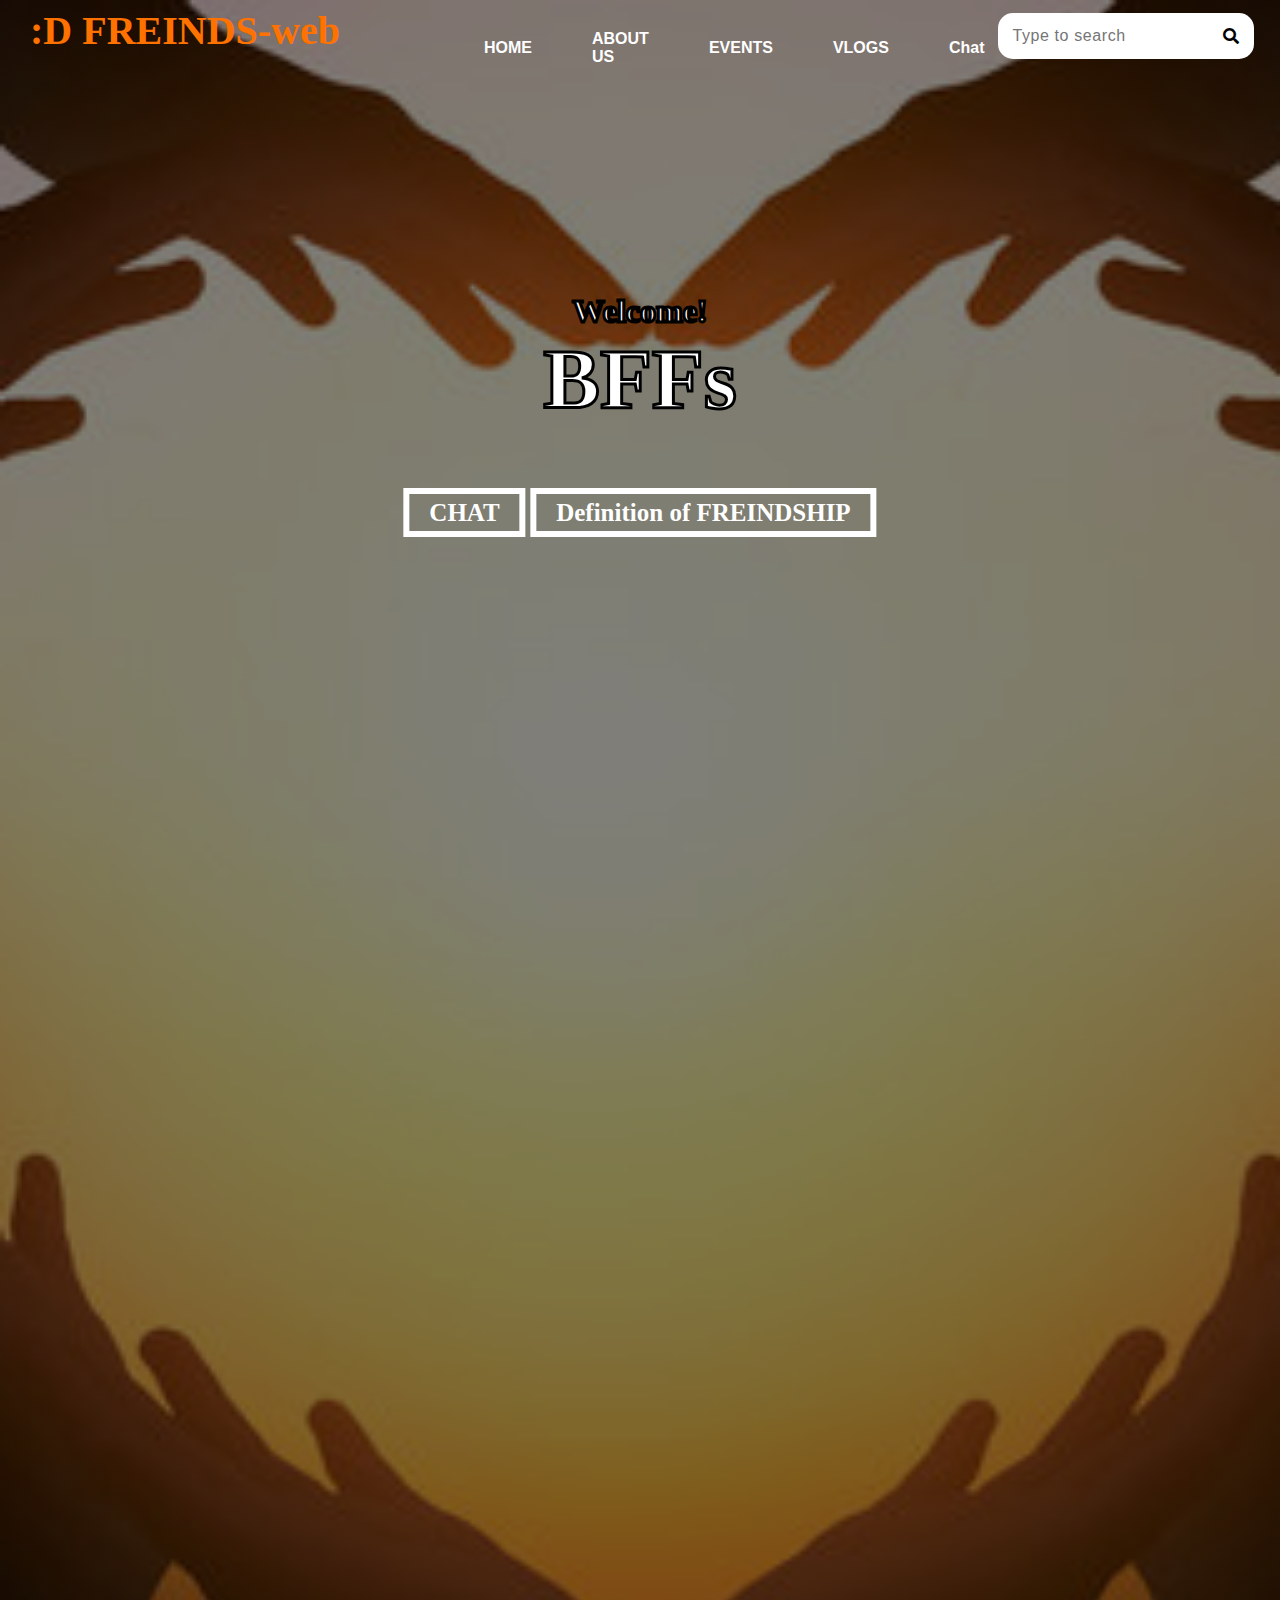
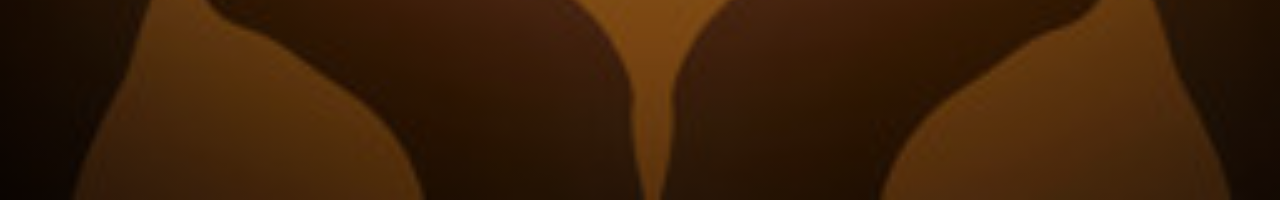
<file: index.html>
<!DOCTYPE html>
<html lang="en">
<head>
    <meta name="viewport" content="width=device-width, initial-scale=1.0">
    <title>FREINDS-web</title>
    <link rel="stylesheet" href="style.css">
    <link rel="stylesheet" href="https://pro.fontawesome.com/releases/v5.10.0/css/all.css">
</head>
<body>
    <div class="main">
        <div class="navbar">
            <h2 class="logo">:D FREINDS-web</h2>
        </div>
        
    <script>
        document.addEventListener('DOMContentLoaded', function() {
            const username = localStorage.getItem('currentUser');
            const welcomeMessage = document.getElementById('welcomeMessage');
            
            if (username) {
                welcomeMessage.textContent = `Welcome, ${username}!`;
            } else {
                welcomeMessage.textContent = "Welcome!";
            }
        });
    </script>
        <div class="menu">
            <ul>
                <li><a href="index.html">HOME</a></li>
                <li><a href="about-us.html">ABOUT US</a></li>
                <li><a href="#">EVENTS</a></li>
                <li><a href="#">VLOGS</a></li>
                <li><a href="Chat.html">Chat</a></li>
                <li><a href="login page.html">Login</a></li>
            </ul>
        </div>
        <div class="searchbox">
            <input class = "search-txt" type="text" name="" placeholder="Type to search">
            <a class ="search-btn" href="#"> <i class="fas fa-search"></i></a>
        </div>

        <div class="title">
        <h1 id="welcomeMessage"></h1>
            <h1>BFFs</h1>
        </div>
        <div class="button">
            <a href="#" class="btn">CHAT</a>
            <a href="FREINDHIP definition.html" class="btn">Definition of FREINDSHIP</a>
        </div>
    </div>
    

</body>
</html>
</file>
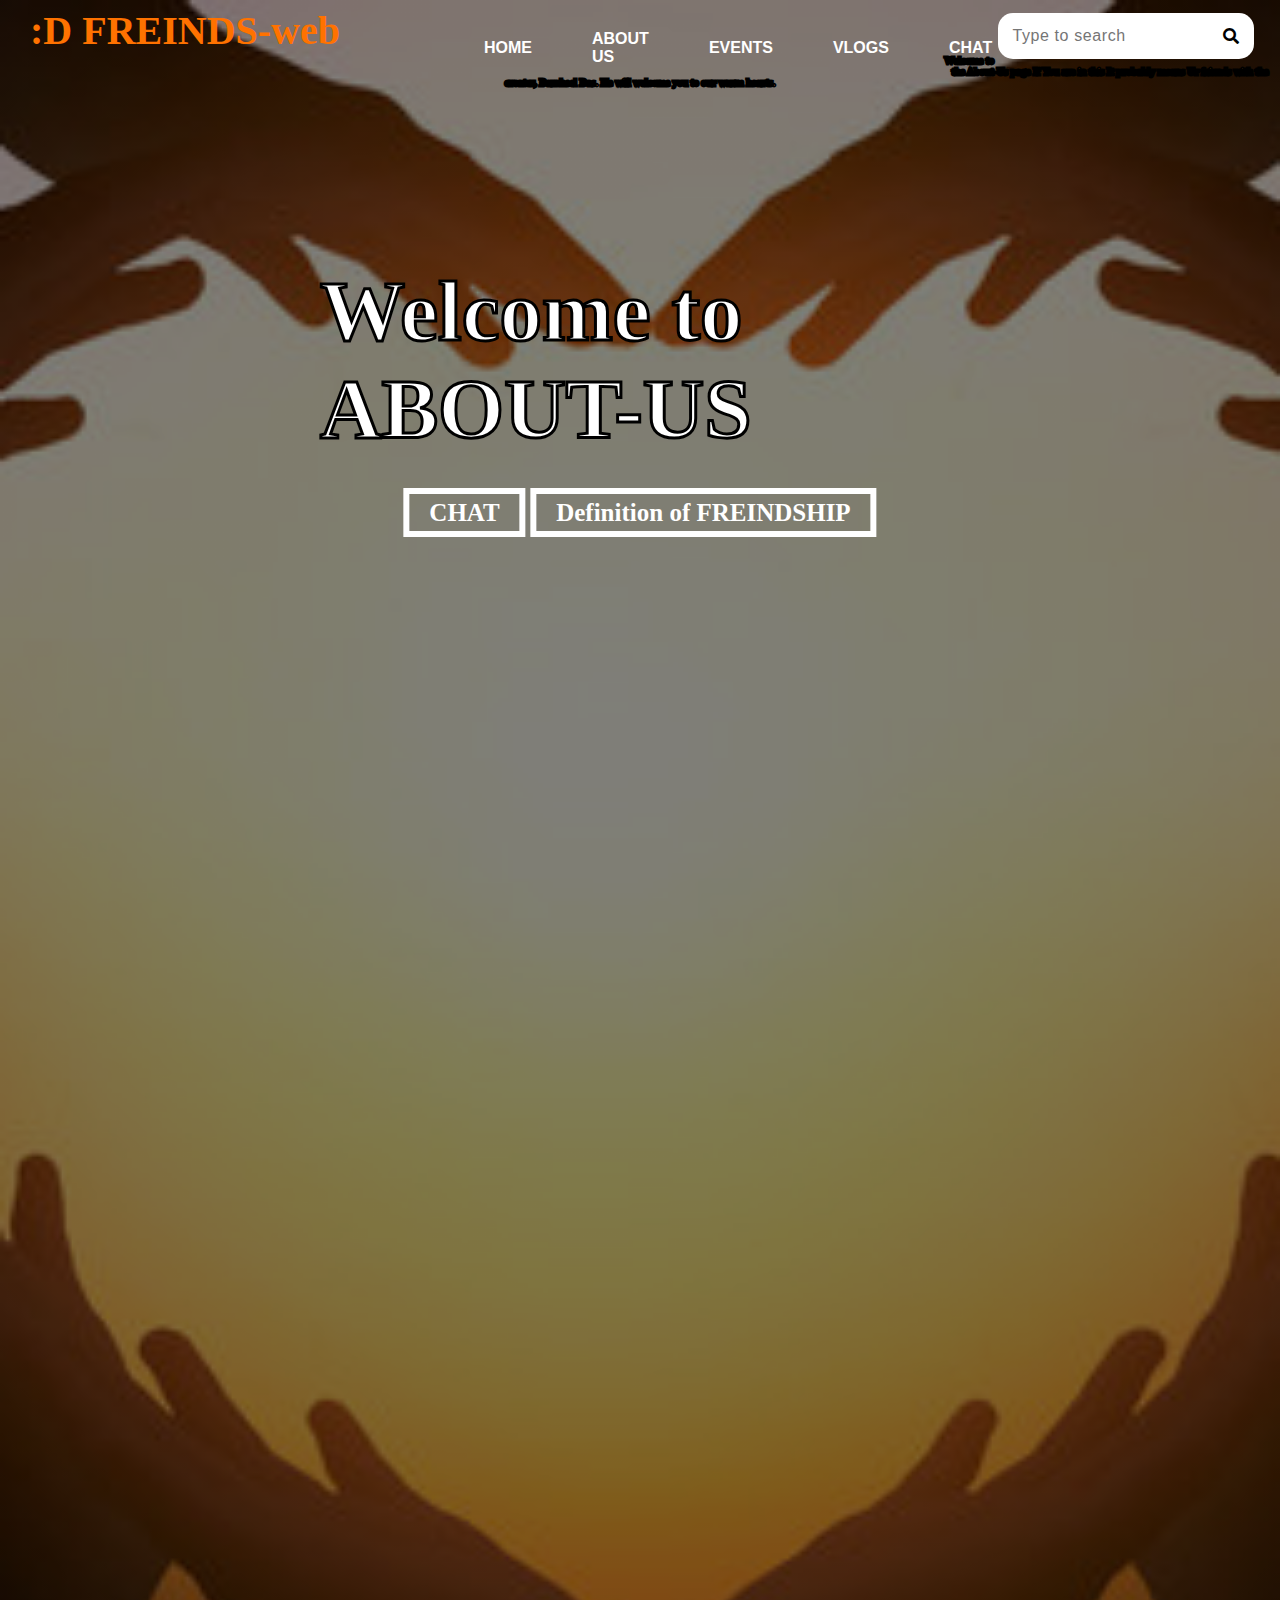
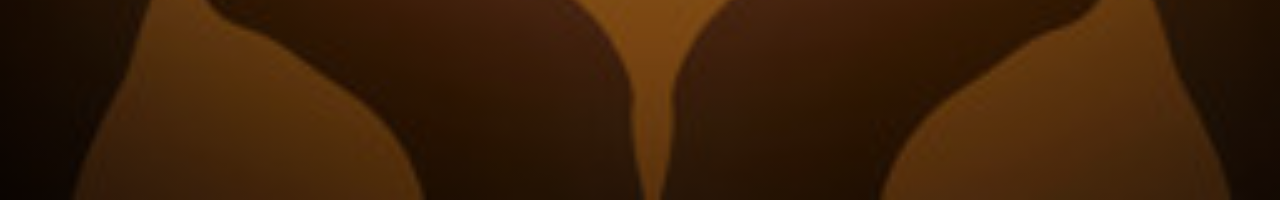
<file: about-us.html>
<!DOCTYPE html>
<html lang="en">
<head>
    <meta name="viewport" content="width=device-width, initial-scale=1.0">
    <title>FREINDS-web</title>
    <link rel="stylesheet" href="style.css">
    <link rel="stylesheet" href="https://pro.fontawesome.com/releases/v5.10.0/css/all.css">
</head>
<body>
    <div class="main">
        <div class="navbar">
            <h2 class="logo">:D FREINDS-web</h2>
        </div>
        <div class="menu">
            <ul>
                <li><a href="index.html">HOME</a></li>
                <li><a href="about-us.html">ABOUT US</a></li>
                <li><a href="#">EVENTS</a></li>
                <li><a href="#">VLOGS</a></li>
                <li><a href="#">CHAT</a></li>
                <li><a href="login page.html">Login</a></li>
            </ul>
        </div>
        <div class="searchbox">
            <input class = "search-txt" type="text" name="" placeholder="Type to search">
            <a class ="search-btn" href="#"> <i class="fas fa-search"></i></a>
        </div>

        <div class="title">
            <h1>Welcome to ABOUT-US</h1>
        </div>
        <div class="button">
            <a href="#" class="btn">CHAT</a>
            <a href="FREINDHIP definition.html" class="btn">Definition of FREINDSHIP</a>
        </div>
        <div class="about-us_font">
            <h1>
                    <br>
                    <br>
                    <br>
                    <br>
                    <br>
                    Welcome to the About-Us page If You are in this It probably means Ur friends with the creater, Darsheel Das. He will welcome you to our warm hearts.
        </h1>
        </div>
    </div>
    
</body>
</html>
</file>
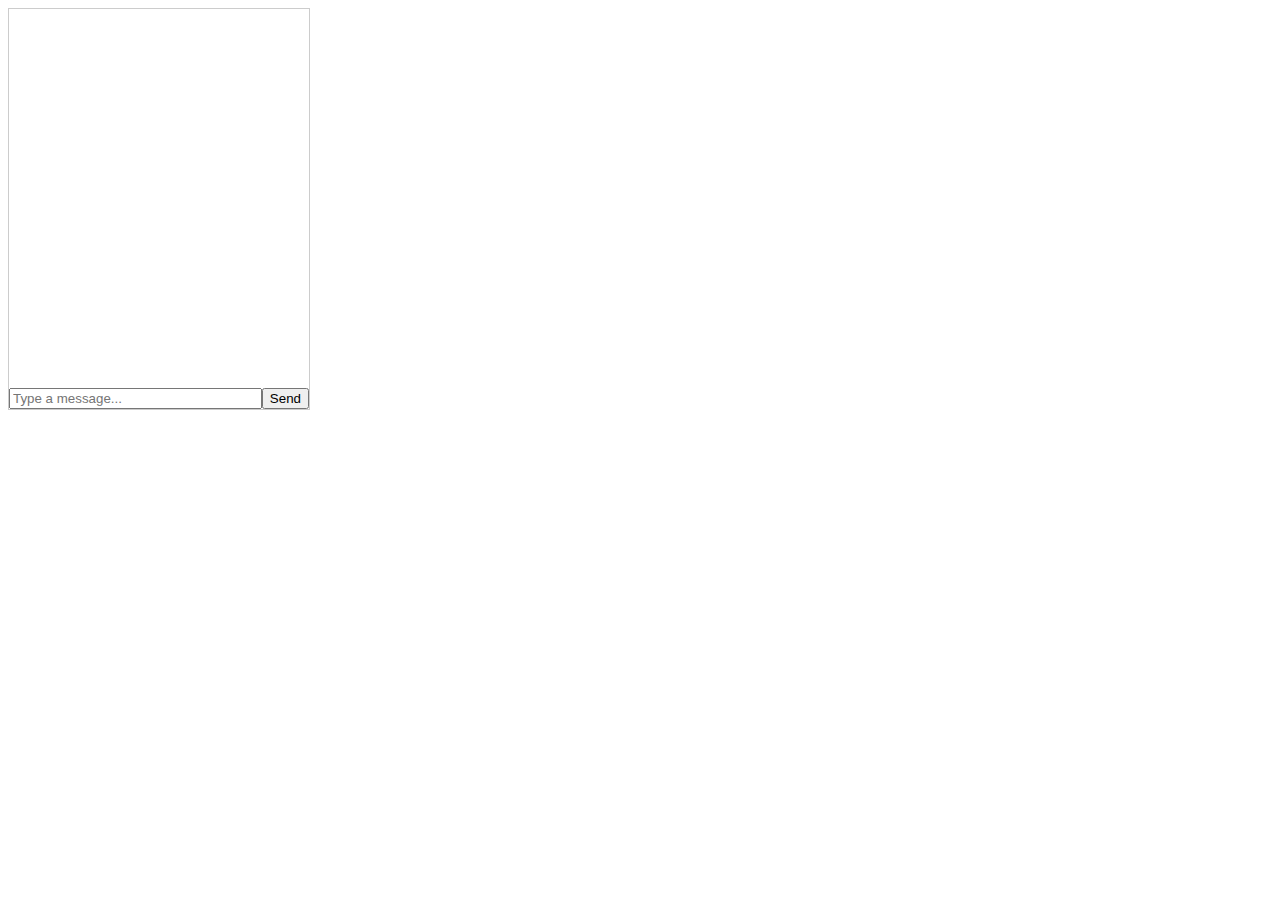
<file: Chat.html>
<!DOCTYPE html>
<html lang="en">
<head>
    <meta charset="UTF-8">
    <meta name="viewport" content="width=device-width, initial-scale=1.0">
    <title>Simple Chat</title>
    <style>
        #chat-container {
            width: 300px;
            height: 400px;
            border: 1px solid #ccc;
            display: flex;
            flex-direction: column;
        }
        #chat-messages {
            flex-grow: 1;
            overflow-y: auto;
            padding: 10px;
        }
        #chat-input {
            display: flex;
        }
        #message-input {
            flex-grow: 1;
        }
    </style>
</head>
<body>
    <div id="chat-container">
        <div id="chat-messages"></div>
        <div id="chat-input">
            <input type="text" id="message-input" placeholder="Type a message...">
            <button onclick="sendMessage()">Send</button>
        </div>
    </div>

    <script>
        const chatMessages = document.getElementById('chat-messages');
        const messageInput = document.getElementById('message-input');

        function sendMessage() {
            const message = messageInput.value.trim();
            if (message) {
                addMessage('You', message);
                messageInput.value = '';
                // Simulate receiving a response after 1 second
                setTimeout(() => {
                    addMessage('Bot', 'I received: ' + message);
                }, 1000);
            }
        }

        function addMessage(sender, message) {
            const messageElement = document.createElement('div');
            messageElement.textContent = `${sender}: ${message}`;
            chatMessages.appendChild(messageElement);
            chatMessages.scrollTop = chatMessages.scrollHeight;
        }

        // Allow sending message with Enter key
        messageInput.addEventListener('keypress', function(e) {
            if (e.key === 'Enter') {
                sendMessage();
            }
        });
    </script>
</body>
</html>
</file>
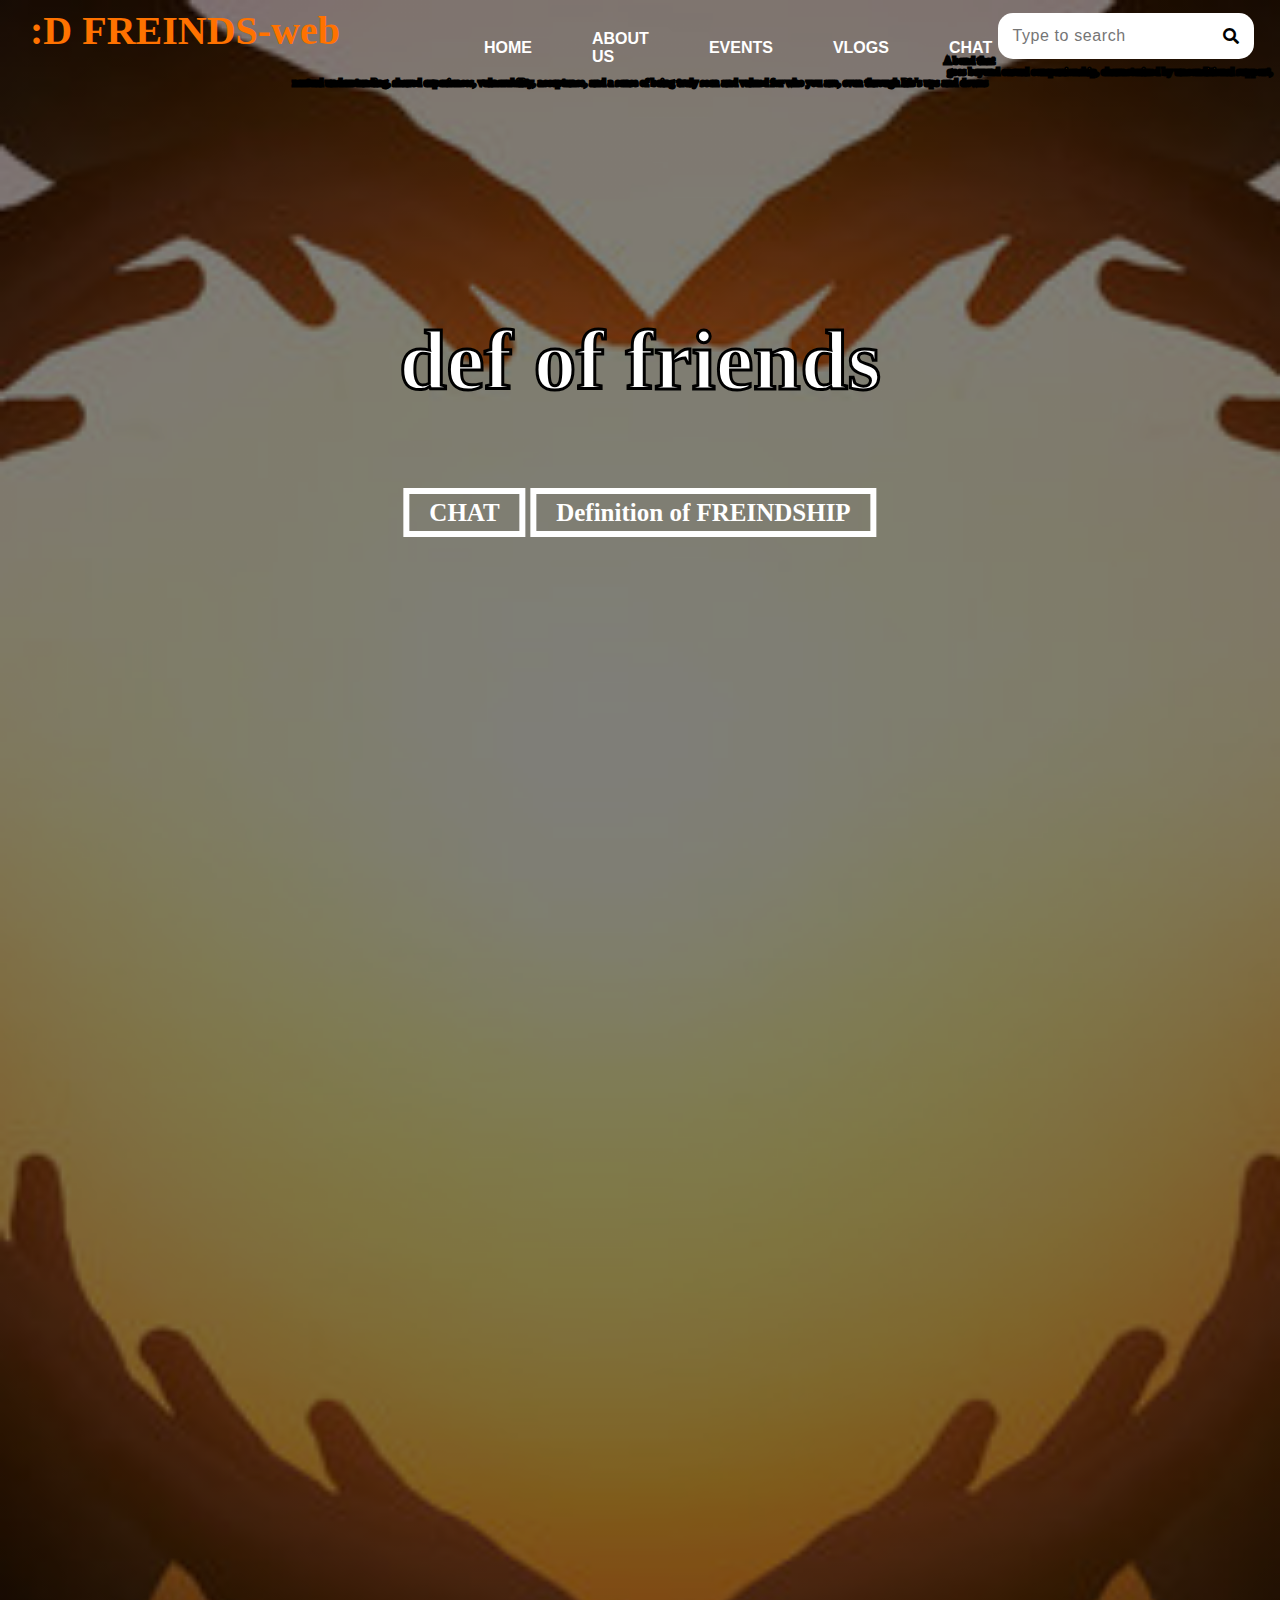
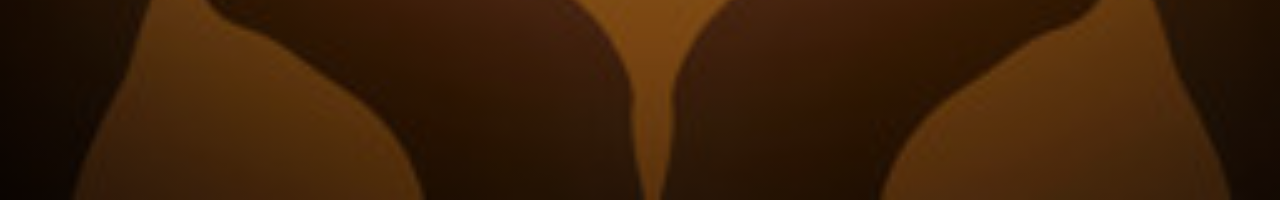
<file: FREINDHIP definition.html>
<!DOCTYPE html>
<html lang="en">
<head>
    <meta name="viewport" content="width=device-width, initial-scale=1.0">
    <title>FREINDS-web</title>
    <link rel="stylesheet" href="style.css">
    <link rel="stylesheet" href="https://pro.fontawesome.com/releases/v5.10.0/css/all.css">
</head>
<body>
    <div class="main">
        <div class="navbar">
            <h2 class="logo">:D FREINDS-web</h2>
        </div>
        <div class="menu">
            <ul>
                <li><a href="index.html">HOME</a></li>
                <li><a href="about-us.html">ABOUT US</a></li>
                <li><a href="#">EVENTS</a></li>
                <li><a href="#">VLOGS</a></li>
                <li><a href="#">CHAT</a></li>
                <li><a href="login page.html">Login</a></li>
            </ul>
        </div>
        <div class="searchbox">
            <input class = "search-txt" type="text" name="" placeholder="Type to search">
            <a class ="search-btn" href="#"> <i class="fas fa-search"></i></a>
        </div>

        <div class="title">
            <h1>def of friends</h1>
        </div>
        <div class="button">
            <a href="#" class="btn">CHAT</a>
            <a href="FREINDHIP definition.html" class="btn">Definition of FREINDSHIP</a>
        </div>
        <div class="definition_font">
                <h1>
                    <br>
                    <br>
                    <br>
                    <br>
                    <br>
                    A bond that goes beyond casual companionship, characterized by unconditional support, mutual understanding, shared experiences, vulnerability, acceptance, and a sense of being truly seen and valued for who you are, even through life's ups and downs
                </h1>

        </div>
    </div>
    

</body>
</html>
</file>
<file: style.css>
*{
    margin: 0;
    padding: 0;
}

.main{
    width: 100%;
    background: linear-gradient(to top, rgba(0,0,0,0.5)50%, rgba(0,0,0,0.5)50%), url(friendship\ image.jpg);
    background-position: center;
    background-size: cover;
    height: 200vh;
    font-family: sans-serif;
}

.navbar{
    width: 95%;
    height: auto;
    margin-left: 30px;
}

.logo{
    color: #ff7200;
    font-size: 40px;
    font-family: cursive;
    float: left;
    padding-top: .6%;
    cursor: pointer;
}
.menu{
    width: 600px;
    float: left;
    height: 70px;
}

ul{
    float: left;
    display: flex;
    padding-top: 30px;
    justify-content: center;
    align-items: center;
    margin-left: 14%;
}
 ul li{
     list-style: none;
     margin-left: 60px;
     font-size: 16px;
 }

 ul li a{
     text-decoration: none;
     color: #fff;
     font-family: Arial, Helvetica, sans-serif;
     font-weight: bold;
     transition: .3s ease;
 }

 ul li a:hover{
     color: #ff7200;
 }

 .searchbox{
     float: right;
     width: 240px;
     background: #fff;
     height: 30px;
     padding: 8px;
     border-radius: 15px;
     margin-top: 1%;
     margin-right: 2%;
 }

 .searchbox .search-txt{
     width: 190px;
     padding: 0 6px;
 }

 .search-btn{
     text-decoration: none;
     background: #fff;
     color: #000;
     display: flex;
     float: right;
     justify-content: center;
     align-items: center;
     width: 30px;
     height: 30px;
  }

 .search-txt{
     border: none;
     background: none;
     outline: none;
     float: left;
     color: #000;
     font-size: 16px;
     line-height: 30px;
     letter-spacing: .6px;
 }

 .title{
    position: absolute;
    top: 40%;
    left: 50%;
    transform: translate(-50%,-50%);
 }

 .title h1{
     cursor: pointer;
     font-family: cursive;
     color: #fff;
     font-size: 85px;
 }

 .button{
     position: absolute;
     top: 57%;
     left: 50%;
     transform: translate(-50%,-50%);
 }

 .btn{
    color: #fff;
    padding: 5px 20px;
    font-size: 25px;
    font-weight: bold;
    font-family: cursive;
    text-decoration: none;
    border: 6px solid #fff;
 }

.btn:hover{
    background-color: #fff;
    color: #000;
}

 .about-us_font{
    top: 1%;
    color: rgb(216, 109, 8);
    font-family: cursive;
    font-size: 5px;
    text-align: center;
 }

 .definition_font{
    top: 1%;
    color: rgb(216, 109, 8);
    font-family: cursive;
    font-size: 5px;
    text-align: center;
    text-wrap: 6px;
 }

h1{
    -webkit-text-stroke-width: 3px;
    -webkit-text-stroke-color: #000;
    font-display: flex;
}

 #welcomeMessage {
            color: white; /* White text for welcome message */
            font-size: 2em;
            text-align: center;
        }
</file>
